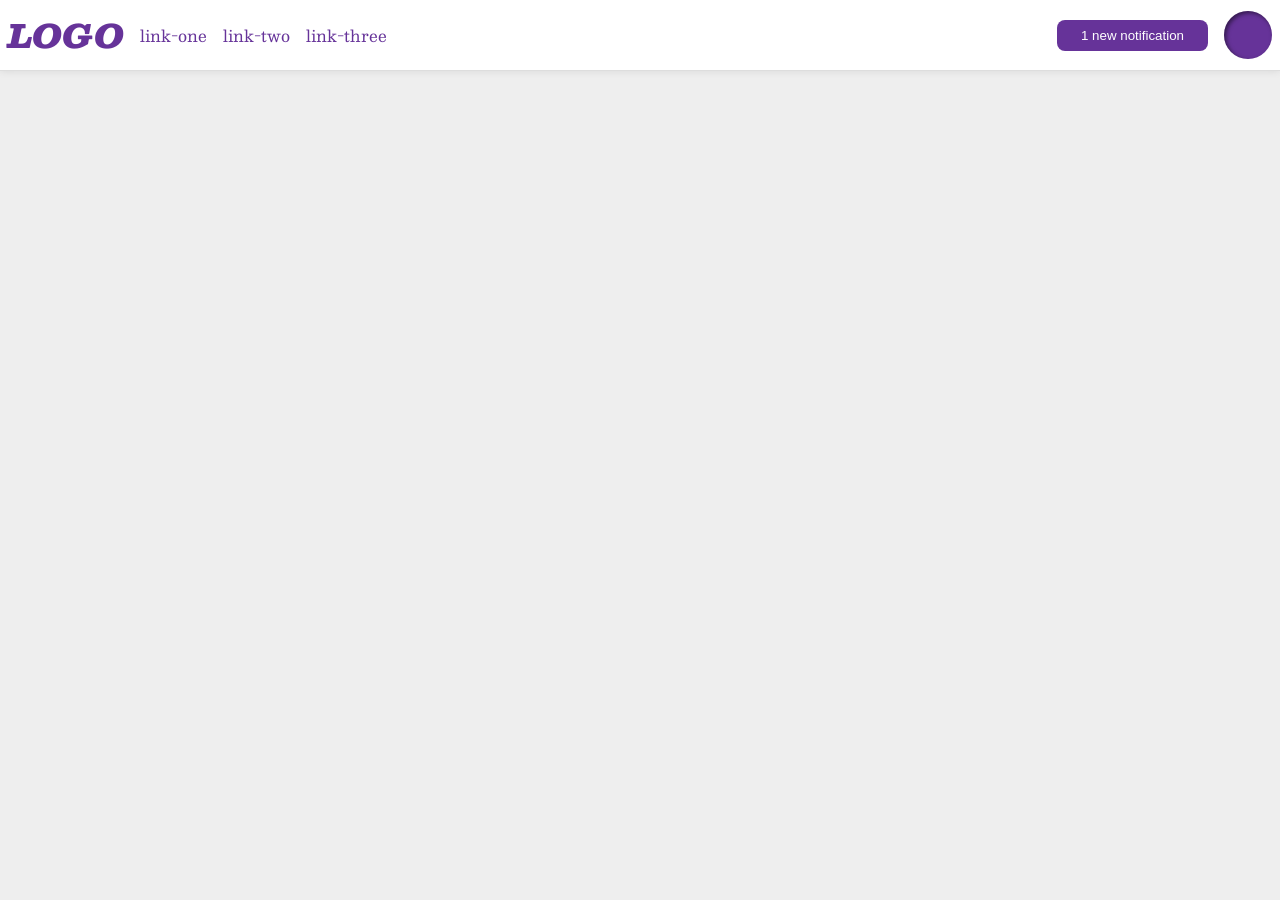
<file: foundations/flex/03-flex-header-2/index.html>
<!DOCTYPE html>
<html lang="en">
  <head>
    <meta charset="UTF-8">
    <meta http-equiv="X-UA-Compatible" content="IE=edge">
    <meta name="viewport" content="width=device-width, initial-scale=1.0">
    <title>Flex Header 2</title>
    <link rel="stylesheet" href="style.css">
  </head>
  <body>
    <div class="header">
      <div class="left-links">
        <div class="logo">
          LOGO
        </div>
        <ul class="links">
          <li><a href="https://google.com">link-one</a></li>
          <li><a href="https://google.com">link-two</a></li>
          <li><a href="https://google.com">link-three</a></li>
        </ul>
      </div>
      
      <div class="right-links">
        <button class="notifications">
          1 new notification
        </button>
        <div class="profile-image"></div>
      </div>

    </div>
  </body>
</html>
</file>
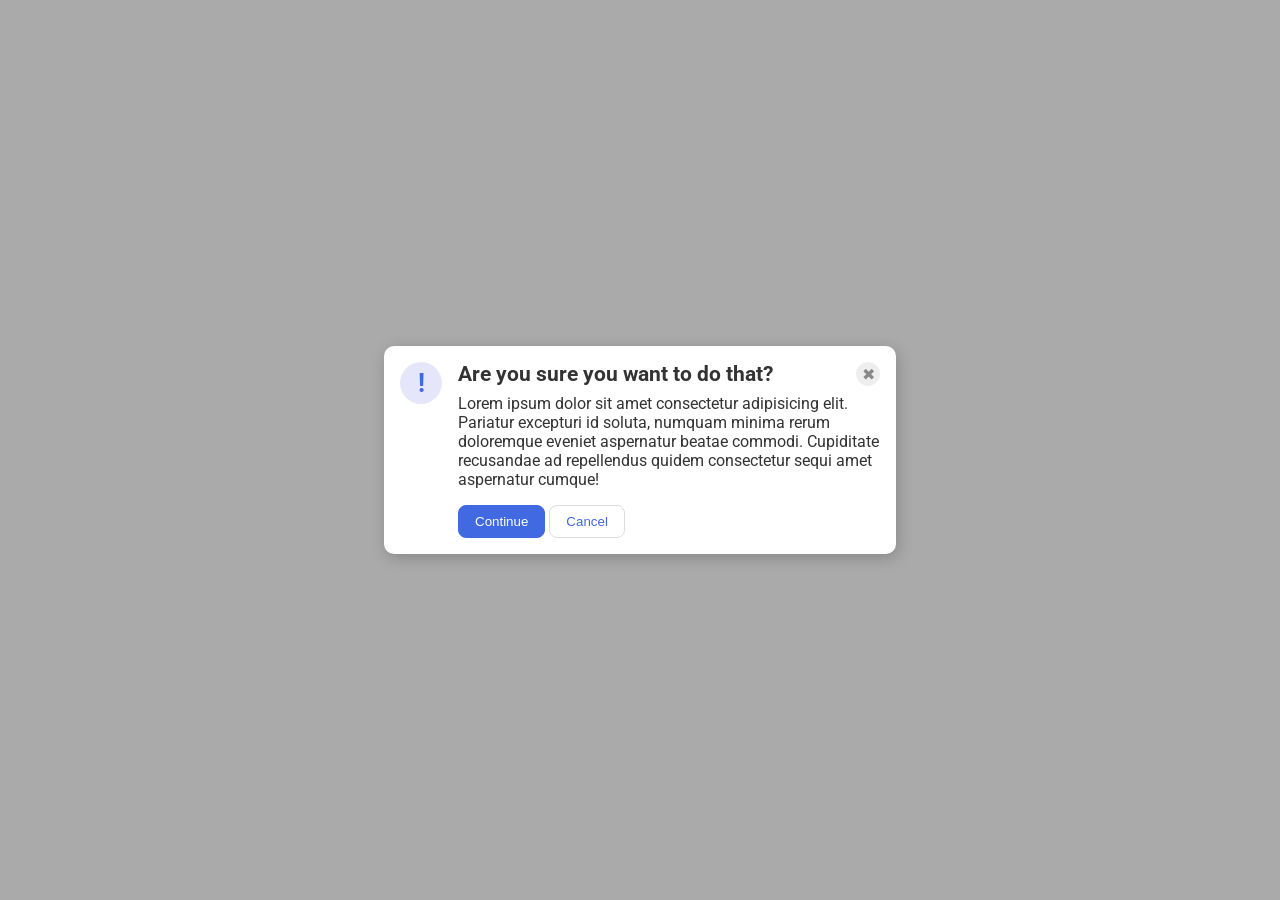
<file: foundations/flex/05-flex-modal/index.html>
<!DOCTYPE html>
<html lang="en">
  <head>
    <meta charset="UTF-8">
    <meta http-equiv="X-UA-Compatible" content="IE=edge">
    <meta name="viewport" content="width=device-width, initial-scale=1.0">
    <link rel="stylesheet" href="style.css">
    <title>Modal</title>
  </head>
  <body>
    <div class="modal">
      <div class="icon">!</div>
      <div class="container">
        <div class="header">Are you sure you want to do that?
          <button class="close-button">✖</button>
        </div>
        
        <div class="text">Lorem ipsum dolor sit amet consectetur adipisicing elit. Pariatur excepturi id soluta, numquam minima rerum doloremque eveniet aspernatur beatae commodi. Cupiditate recusandae ad repellendus quidem consectetur sequi amet aspernatur cumque!</div>
        <button class="continue">Continue</button>
        <button class="cancel">Cancel</button>
      </div>

    </div>
  </body>
</html>
</file>
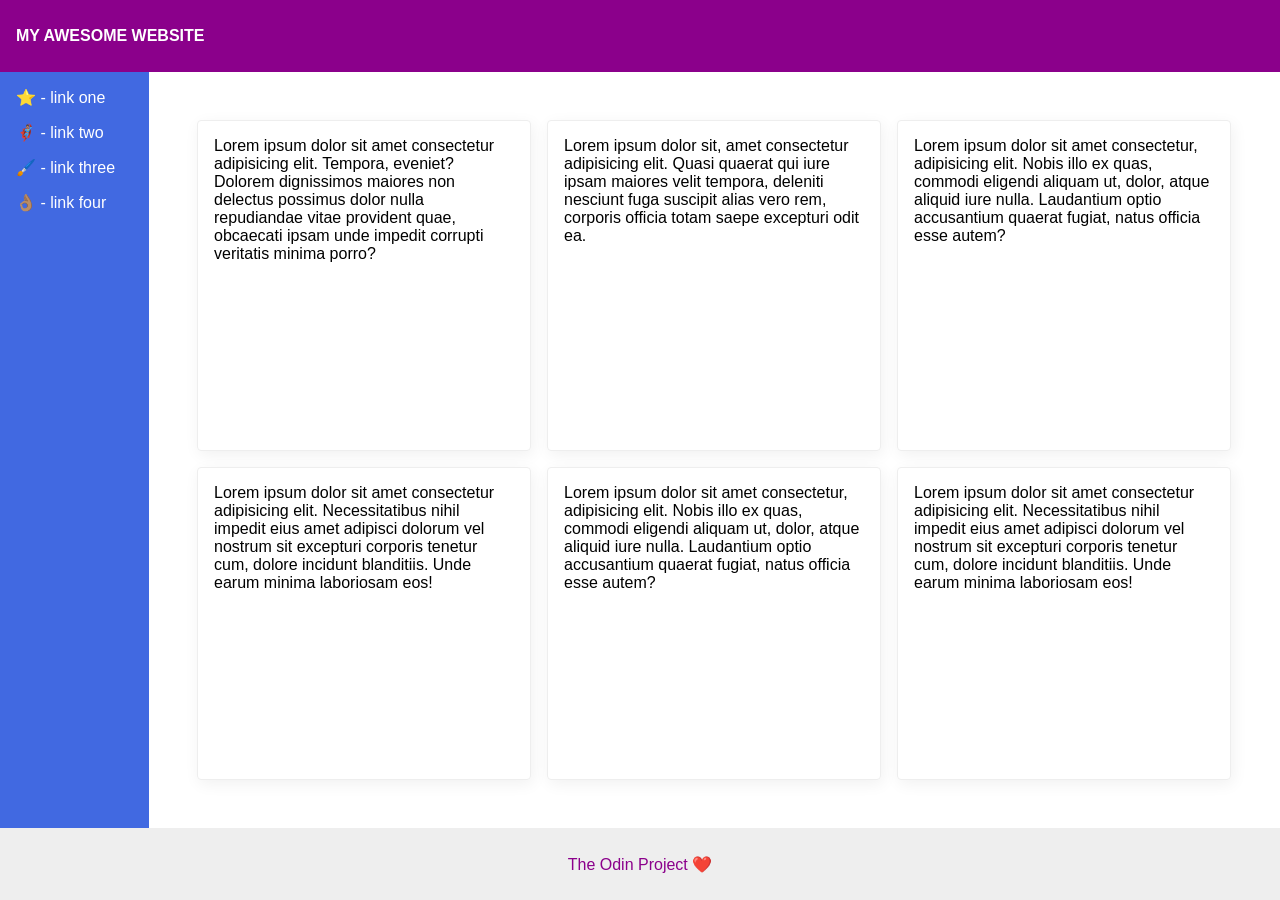
<file: foundations/flex/07-flex-layout-2/index.html>
<!DOCTYPE html>
<html lang="en">
  <head>
    <meta charset="UTF-8">
    <meta http-equiv="X-UA-Compatible" content="IE=edge">
    <meta name="viewport" content="width=device-width, initial-scale=1.0">
    <title>The Holy Grail</title>
    <link rel="stylesheet" href="style.css">
  </head>
  <body>
    <div class="header">
      MY AWESOME WEBSITE
    </div>
    <div class="container">
      <div class="sidebar">
        <ul>
          <li><a href="#">⭐ - link one</a></li>
          <li><a href="#">🦸🏽‍♂️ - link two</a></li>
          <li><a href="#">🖌️ - link three</a></li>
          <li><a href="#">👌🏽 - link four</a></li>
        </ul>
      </div>
      <div class="cards">
            <div class="card">Lorem ipsum dolor sit amet consectetur adipisicing elit. Tempora, eveniet? Dolorem dignissimos maiores non delectus possimus dolor nulla repudiandae vitae provident quae, obcaecati ipsam unde impedit corrupti veritatis minima porro?</div>
            <div class="card">Lorem ipsum dolor sit, amet consectetur adipisicing elit. Quasi quaerat qui iure ipsam maiores velit tempora, deleniti nesciunt fuga suscipit alias vero rem, corporis officia totam saepe excepturi odit ea.</div>
            <div class="card">Lorem ipsum dolor sit amet consectetur, adipisicing elit. Nobis illo ex quas, commodi eligendi aliquam ut, dolor, atque aliquid iure nulla. Laudantium optio accusantium quaerat fugiat, natus officia esse autem?</div>
            <div class="card">Lorem ipsum dolor sit amet consectetur adipisicing elit. Necessitatibus nihil impedit eius amet adipisci dolorum vel nostrum sit excepturi corporis tenetur cum, dolore incidunt blanditiis. Unde earum minima laboriosam eos!</div>
            <div class="card">Lorem ipsum dolor sit amet consectetur, adipisicing elit. Nobis illo ex quas, commodi eligendi aliquam ut, dolor, atque aliquid iure nulla. Laudantium optio accusantium quaerat fugiat, natus officia esse autem?</div>
            <div class="card">Lorem ipsum dolor sit amet consectetur adipisicing elit. Necessitatibus nihil impedit eius amet adipisci dolorum vel nostrum sit excepturi corporis tenetur cum, dolore incidunt blanditiis. Unde earum minima laboriosam eos!</div>
      </div>

    </div>

    
    <div class="footer">
      The Odin Project ❤️
    </div>
  </body>
</html>
</file>
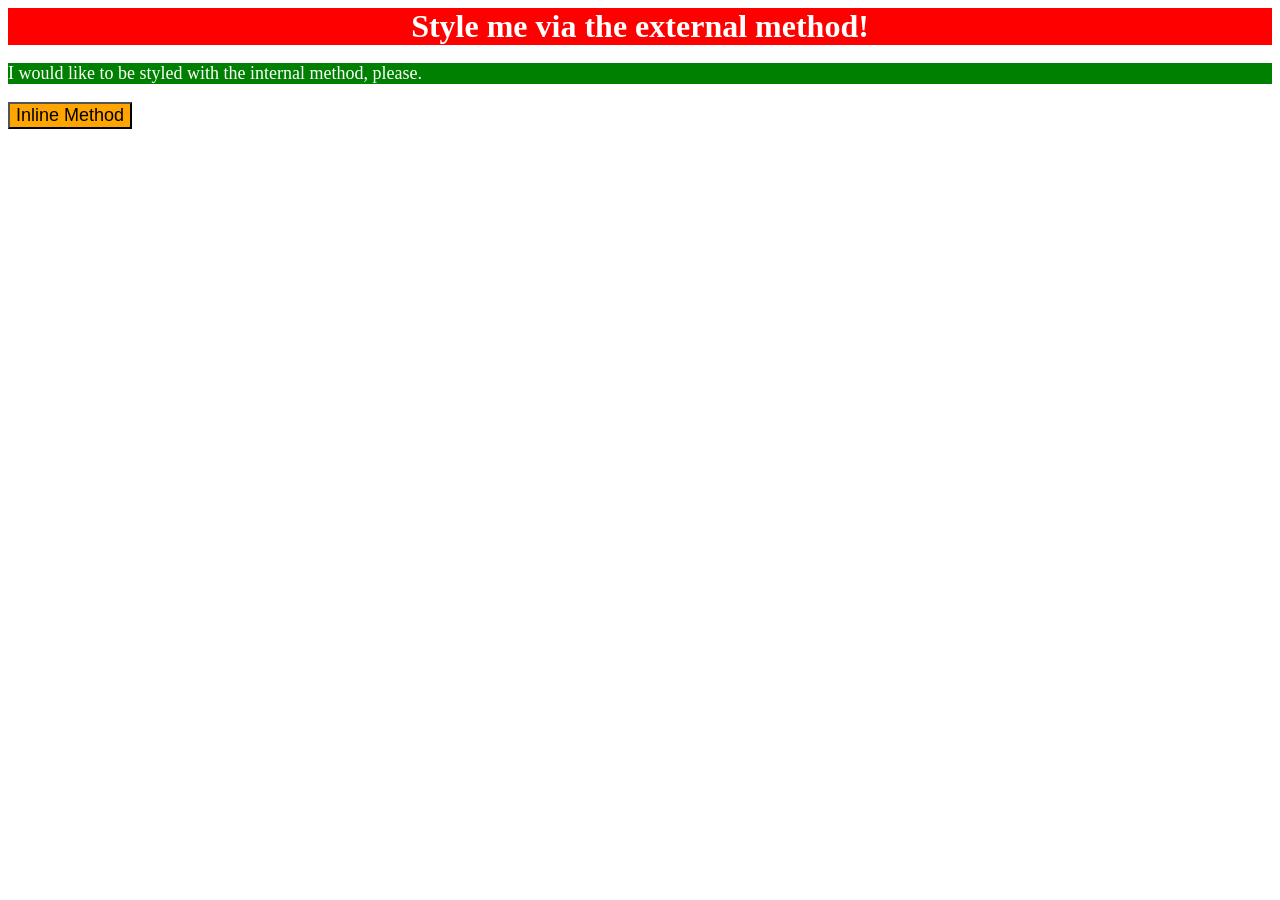
<file: foundations/intro-to-css/01-css-methods/index.html>
<!DOCTYPE html>
<html lang="en">
  <head>
    <meta charset="UTF-8">
    <meta http-equiv="X-UA-Compatible" content="IE=edge">
    <meta name="viewport" content="width=device-width, initial-scale=1.0">
    <link rel="stylesheet" href="styles.css">
    <style>
      p {
        background-color: green;
        color: white;
        font-size: 18px;
      }
    </style>
    <title>Methods for Adding CSS</title>
  </head>
  <body>
    <div>Style me via the external method!</div>
    <p>I would like to be styled with the internal method, please.</p>
    <button style="background-color: orange; font-size: 18px;">Inline Method</button>
  </body>
</html>
</file>
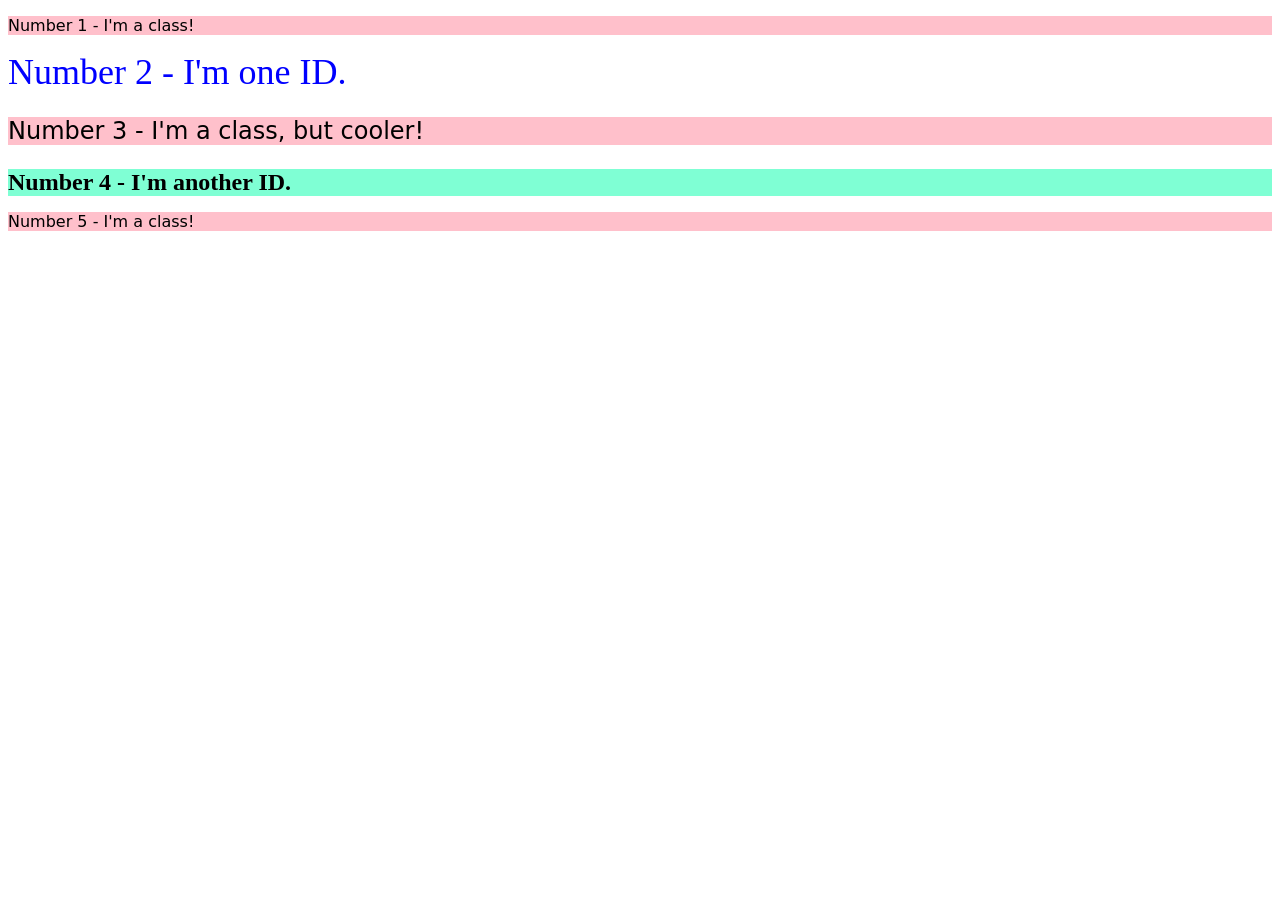
<file: foundations/intro-to-css/02-class-id-selectors/index.html>
<!DOCTYPE html>
<html lang="en">
  <head>
    <meta charset="UTF-8">
    <meta http-equiv="X-UA-Compatible" content="IE=edge">
    <meta name="viewport" content="width=device-width, initial-scale=1.0">
    <title>Class and ID Selectors</title>
    <link rel="stylesheet" href="style.css">
  </head>
  <body>
    <p class="odd">Number 1 - I'm a class!</p>
    <div id="second">Number 2 - I'm one ID.</div>
    <p class="odd third">Number 3 - I'm a class, but cooler!</p>
    <div id="fourth">Number 4 - I'm another ID.</div>
    <p class="odd">Number 5 - I'm a class!</p>
  </body>
</html>
</file>
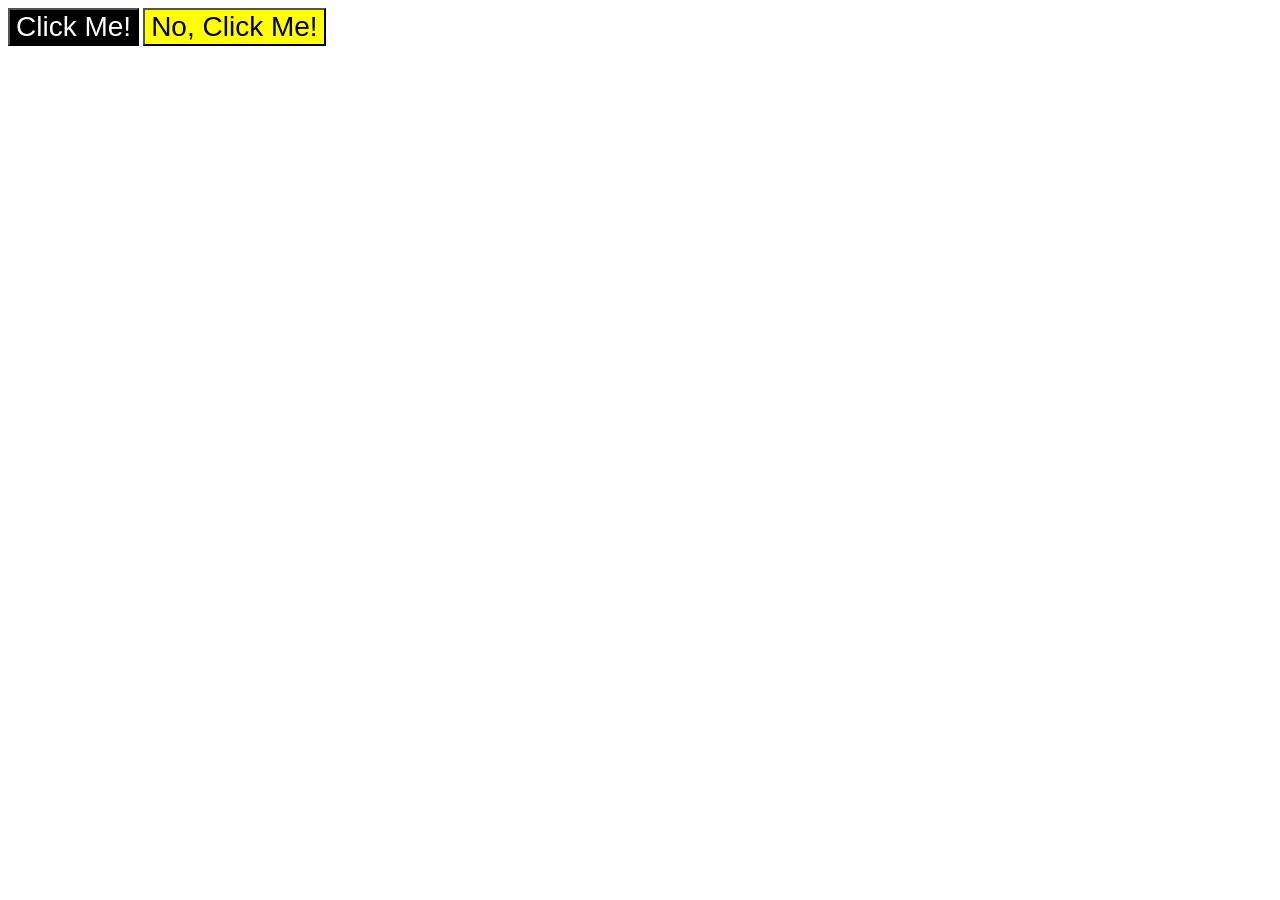
<file: foundations/intro-to-css/03-grouping-selectors/index.html>
<!DOCTYPE html>
<html lang="en">
  <head>
    <meta charset="UTF-8">
    <meta http-equiv="X-UA-Compatible" content="IE=edge">
    <meta name="viewport" content="width=device-width, initial-scale=1.0">
    <title>Grouping Selectors</title>
    <link rel="stylesheet" href="style.css">
  </head>
  <body>
    <button id="one" class="both">Click Me!</button>
    <button id="two" class="both">No, Click Me!</button>
  </body>
</html>
</file>
<file: foundations/flex/03-flex-header-2/style.css>
/* this is some magical font-importing.  
you'll learn about it later. */
@import url('https://fonts.googleapis.com/css2?family=Besley:ital,wght@0,400;1,900&display=swap');

body {
  margin: 0;
  background: #eee;
  font-family: Besley, serif;
}

.header {
  background: white;
  border-bottom: 1px solid #ddd;
  box-shadow: 0 0 8px rgba(0,0,0,.1);
  padding: 8px;
  display: flex;
  justify-content: space-between;
}

.left-links,
.right-links{
  display: flex;
  gap: 16px;
  align-items: center;
}

.profile-image {
  background: rebeccapurple;
  box-shadow: inset 2px 2px 4px rgba(0,0,0,.5);
  border-radius: 50%;
  width: 48px;
  height: 48px;
}

.logo {
  color: rebeccapurple;
  font-size: 32px;
  font-weight: 900;
  font-style: italic;
}

button {
  border: none;
  border-radius: 8px;
  background: rebeccapurple;
  color: white;
  padding: 8px 24px;
}

a {
  /* this removes the line under our links */
  text-decoration: none;
  color: rebeccapurple;
}

ul {
  list-style-type: none;
  display: flex;
  gap: 16px;
  margin: 0;
  padding: 0;
}
</file>
<file: foundations/flex/05-flex-modal/style.css>
@import url('https://fonts.googleapis.com/css2?family=Roboto:wght@400;700&display=swap');

html, body {
  height: 100%;
}

body {
  font-family: Roboto, sans-serif;
  margin: 0;
  background: #aaa;
  color: #333;
  /* I'll give you this one for free lol */
  display: flex;
  align-items: center;
  justify-content: center;
}

.modal {
  background: white;
  width: 480px;
  border-radius: 10px;
  box-shadow: 2px 4px 16px rgba(0,0,0,.2);
  padding: 16px;
  display: flex;
  gap: 16px;
}

.icon {
  color: royalblue;
  font-size: 26px;
  font-weight: 700;
  background: lavender;
  width: 42px;
  height: 42px;
  border-radius: 50%;
  display: flex;
  align-items: center;
  justify-content: center;
  flex-shrink: 0;
}

.header{
  display: flex;
  justify-content: space-between;
  align-items: center;
  font-weight: 700;
  font-size: 1.3rem;
  margin-bottom: 8px;
}

.close-button {
  background: #eee;
  border-radius: 50%;
  color: #888;
  font-weight: 400;
  font-size: 16px;
  height: 24px;
  width: 24px;
  display: flex;
  align-items: center;
  justify-content: center;
  border: 1px solid #eee;
  padding: 0;
}

.text{
  margin-bottom: 16px;
}

button {
  cursor: pointer;
  padding: 8px 16px;
  border-radius: 8px;
}

button.continue {
  background: royalblue;
  border: 1px solid royalblue;
  color: white;
}

button.cancel {
  background: white;
  border: 1px solid #ddd;
  color: royalblue;
}
</file>
<file: foundations/flex/07-flex-layout-2/style.css>
body {
  font-family: -apple-system, BlinkMacSystemFont, 'Segoe UI', Roboto, Oxygen, Ubuntu, Cantarell, 'Open Sans', 'Helvetica Neue', sans-serif;
  margin: 0;
  min-height: 100vh;
  display: flex;
  flex-direction: column;
}

.header {
  height: 72px;
  background: darkmagenta;
  color: white;
  font-weight: 900;
  display: flex;
  align-items: center;
  padding: 0 16px;
}

.container{
  display: flex;
  flex: 1;
}

.cards{
  display: flex;
  gap: 16px;
  padding: 48px;
  flex-wrap: wrap;
  
}

.footer {
  height: 72px;
  background: #eee;
  color: darkmagenta;
  display: flex;
  justify-content: center;
  align-items: center;
}

.sidebar {
  width: 300px;
  background: royalblue;
  box-sizing: border-box;
  flex-shrink: 16px;
}

.card {
  border: 1px solid #eee;
  box-shadow: 2px 4px 16px rgba(0,0,0,.06);
  border-radius: 4px;
  width: 300px;
  padding: 16px;
}

ul{
  margin: 0;
  padding: 16px;
  display: flex;
  flex-direction: column;
  list-style: none;
  gap: 16px;
}

a{
  color: white;
  text-decoration: none;
}
</file>
<file: foundations/intro-to-css/01-css-methods/styles.css>
div {
    background-color: red;
    color: white;
    font-size:  32px;
    text-align: center;
    font-weight: 700;
}
</file>
<file: foundations/intro-to-css/02-class-id-selectors/style.css>
.odd {
    background-color: #ffc0cb;
    font-family: Verdana, "DejaVu Sans", sans-serif;
}

#second {
    color: blue;
    font-size: 36px;
}

.third{
    font-size: 24px;
}

#fourth {
    background-color: #7fffd4;
    font-size: 24px;
    font-weight: 700;
}
</file>
<file: foundations/intro-to-css/03-grouping-selectors/style.css>
#one {
    background-color: black;
    color: white;
}

#two {
    background-color: yellow;
}

.both {
    font-size: 28px;
    font-family: Helvetica, "Times New Roman", sans-serif;
}
</file>
